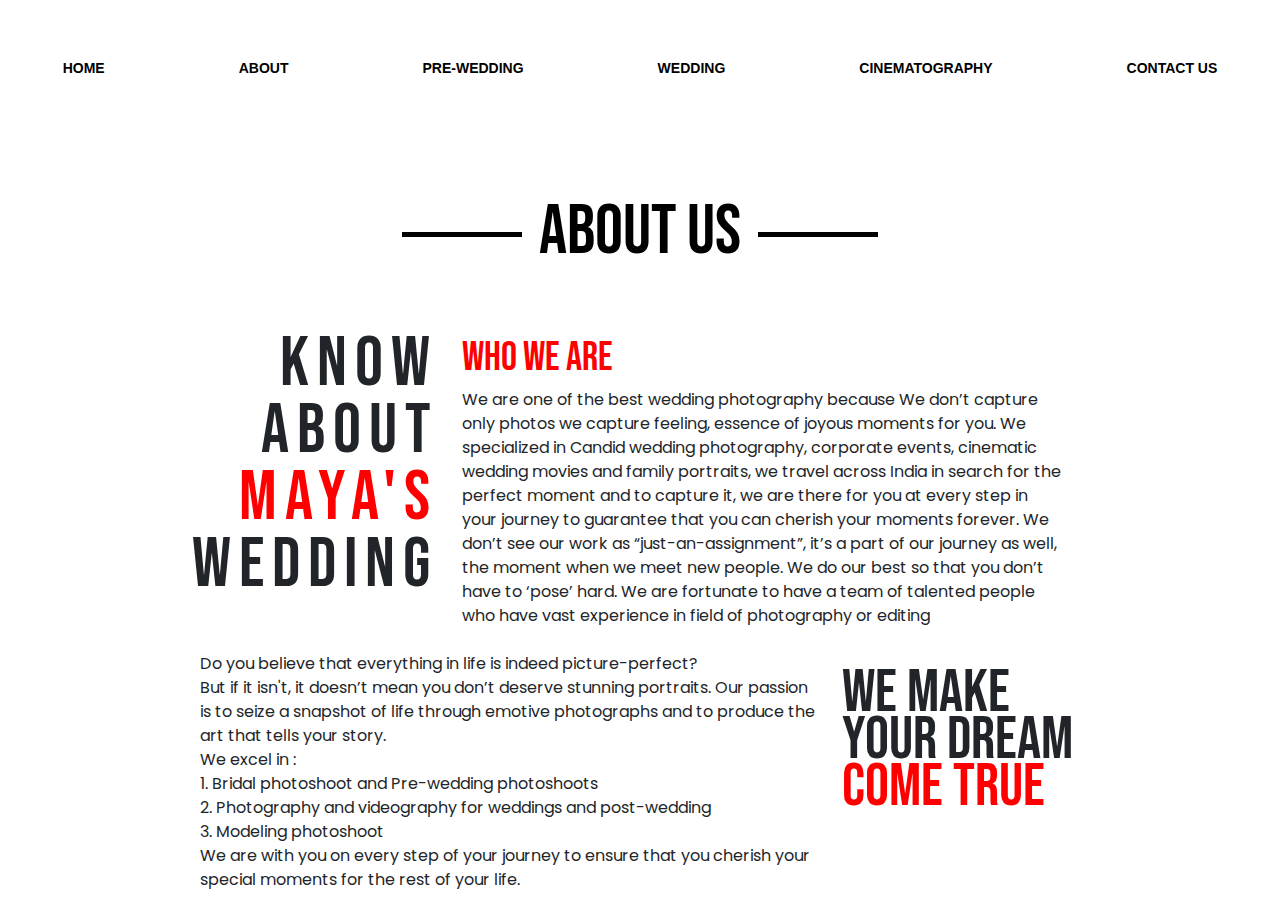
<file: about.html>
<!DOCTYPE html>
<html lang="en">
<head>
    <meta charset="UTF-8">
    <meta http-equiv="X-UA-Compatible" content="IE=edge">
    <meta name="viewport" content="width=device-width, initial-scale=1.0">
    <link rel="stylesheet" href="./about.css">
    <link href="https://cdn.jsdelivr.net/npm/bootstrap@5.1.3/dist/css/bootstrap.min.css" rel="stylesheet">
  <script src="https://cdn.jsdelivr.net/npm/bootstrap@5.1.3/dist/js/bootstrap.bundle.min.js"></script>
  <link
      rel="stylesheet"
      href="https://cdnjs.cloudflare.com/ajax/libs/font-awesome/4.7.0/css/font-awesome.min.css"
    />
    <title>About us | Maya Wedding</title>
</head>
<body>
  <div class="header">
    <div class="cont">
        <nav>
            <button class="hamburger" id="hamburger">
                <i class="fa fa-bars"></i>
            </button>
            <ul class="nav-ul" id="nav-ul">
                <li><a href="./index.html">HOME</a></li>
                <li><a href="./about.html">ABOUT</a></li>
                <li><a href="./gallery.html">PRE-WEDDING</a></li>
                <li><a href="./wedding.html">WEDDING</a></li>
                <li><a href="./cinematography.html">CINEMATOGRAPHY</a></li>
                <li><a href="./information.html">CONTACT US</a></li>
            </ul>
        </nav>
    </div>
</div>
    <div class="container mt-2">
        <h1 id="topic">ABOUT US</h1>
    <!-- <div class="row">
        <div class="col-md-12 "><div id="intro"> <span id="howdy">Howdy and Welcome</span> ipsum dolor sit amet consectetur adipisicing elit. Accusantium, quasi quaerat? Assumenda magnam distinctio reiciendis numquam, harum ut. Animi labore quam quis illum et excepturi illo laboriosam eos quasi minus dolorum, velit, repellendus, harum corrupti hic cum delectus facere officia. Numquam sit explicabo at. Laboriosam veniam optio debitis aut quo cupiditate.</div></div>
     
      </div> -->
      <br>
      <div class="row">
        <div class="col-md-4 " id="qoute"><h2 class="design">KNOW</h2><br><h2 class="design">ABOUT</h2><br><h2 class="design" id="passion">MAYA'S</h2><br><h2 class="design"> WEDDING</h2></div>
        <div class="col-md-8 ">   <span id="who">Who We Are</span> <div class="we">We are one of the best wedding photography because We don’t capture only photos we capture feeling, essence of joyous moments for you. We specialized in Candid wedding photography, corporate events, cinematic wedding movies and family portraits, we travel across India in search for the perfect moment and to capture it, we are there for you at every step in your journey to guarantee that you can cherish your moments forever.
          We don’t see our work as “just-an-assignment”, it’s a part of our journey as well, the moment when we meet new people. We do our best so that you don’t have to ‘pose’ hard.
            We are fortunate to have a team of talented people who have vast experience in field of photography or editing</div> </div>
      </div>
      <br>
      <div class="row">
        <div class="col-md-8 "><div id="intro2">Do you believe that everything in life is indeed picture-perfect? <br>

          But if it isn't, it doesn’t mean you don’t deserve stunning portraits. Our passion is to seize a snapshot of life through emotive photographs and to produce the art that tells your story. <br> We excel in : <br>

          1. Bridal photoshoot and Pre-wedding photoshoots
          <br>
          2. Photography and videography for weddings and post-wedding
          <br>
          3. Modeling photoshoot
          <br>
          We are with you on every step of your journey to ensure that you cherish your special moments for the rest of your life.</div></div>
        <div class="col-md-4 " id="qoute"><span  class="lower-design">WE MAKE</span> <br> <span class="lower-design">YOUR DREAM</span> <br> <span class="lower-design" id="experience">COME TRUE</span></div>
      </div>
      <br>
    </div>
    
    <script>
      const hamburger=document.getElementById('hamburger')
      const navUL=document.getElementById('nav-ul')

      hamburger.addEventListener('click',()=>{
          navUL.classList.toggle('show');
      })
  </script>
</body>
</html>
</file>
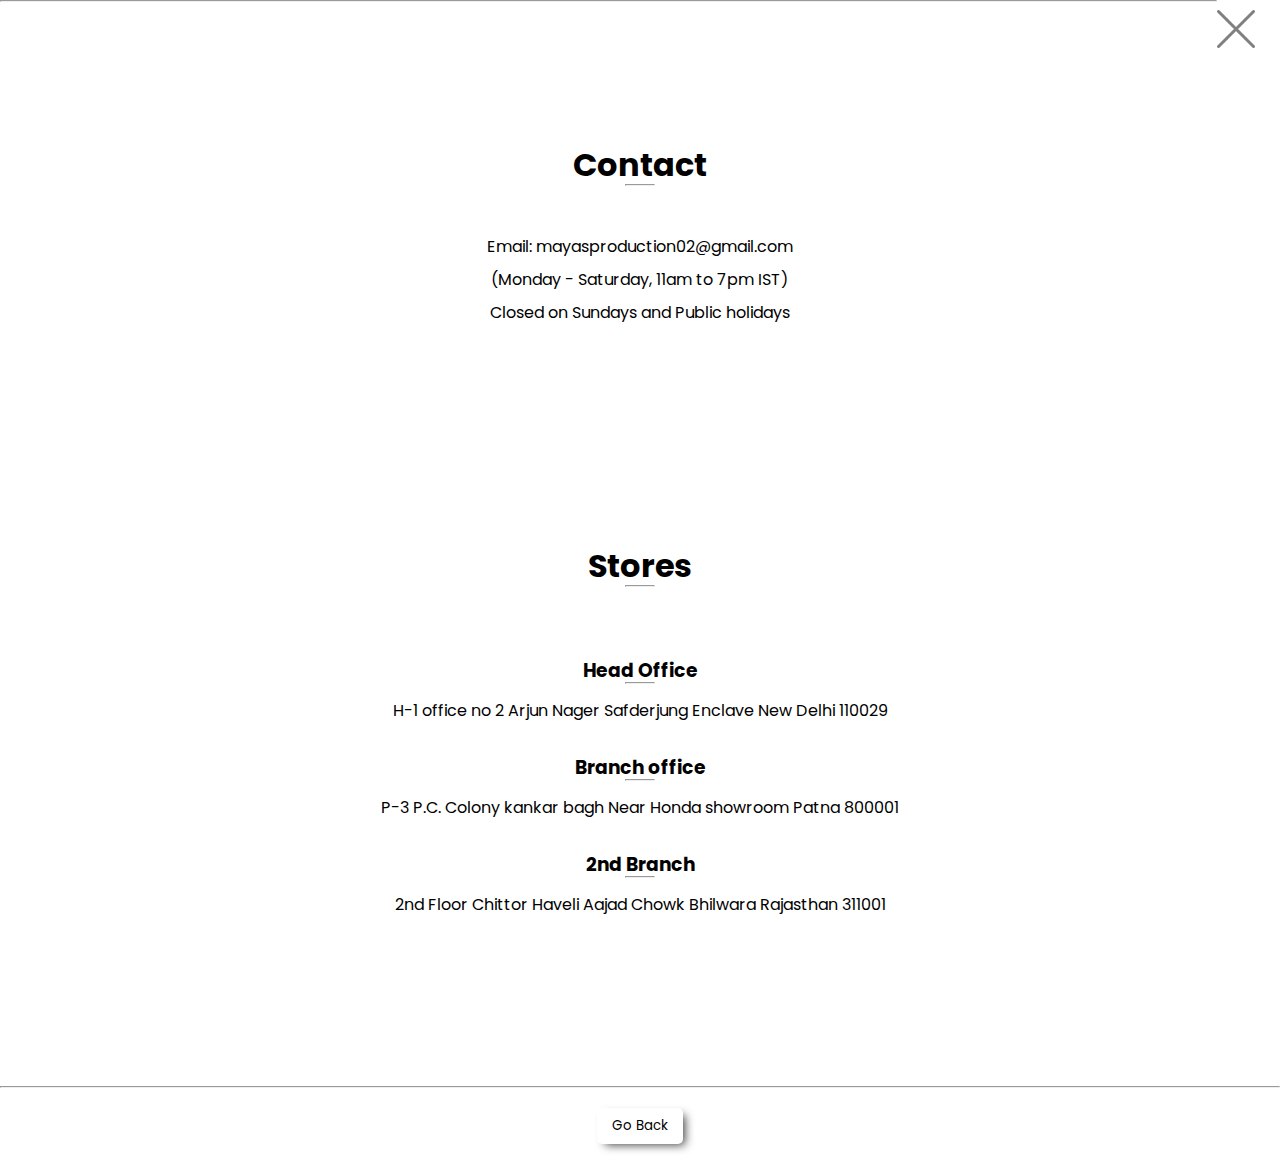
<file: information.html>
<!DOCTYPE html>
<html lang="en">
<head>
    <meta charset="UTF-8">
    <meta http-equiv="X-UA-Compatible" content="IE=edge">
    <meta name="viewport" content="width=device-width, initial-scale=1.0">
    <link href='https://unpkg.com/boxicons@2.1.2/css/boxicons.min.css' rel='stylesheet'>
    <link rel="stylesheet" href="info.css">
    <title>Contact us | Maya Wedding</title>
</head>
<body>
    <div class="header">
       <a href="index.html"> <img class="cancel" src="./assets/cancel.png" alt=""></a>
       <hr>
    </div>
    
    <div class="info-section">
        <div class="contact">
            <h1>Contact</h1>
            <hr class="con">
            <br><br>
            <span class="emai">Email: mayasproduction02@gmail.com</span>
            <!-- <span class="phone">Lorem ipsum dolor sit, amet consectetur adipisicing elit. Quia excepturi tempore, </span> -->
            <span class="time">(Monday - Saturday, 11am to 7pm IST)</span>
            <span class="closed">Closed on Sundays and Public holidays</span>

        </div>
        <div class="store flex">
            <h1>Stores</h1>
            <hr class="con">
            <br><br>
            <!-- <div>Head Office</div>
            <div>Lorem ipsum dolor sit amet.</div>
            <div>Lorem ipsum dolor, sit amet consectetur adip</div>
            <div>Lorem ipsum dolor sit amet.</div>
            <div>Lorem ipsum, dolor sit amet consectetu.</div>
            <br>
            <div>Regards</div>
            <div>owner</div> -->
        </div>
        <br><br>
        <div class="location flex">
            <h3>Head Office</h3>
            <hr class="con">
            <br>
            <div>H-1 office no 2 Arjun Nager Safderjung Enclave New Delhi 110029 </div>
            <!-- <div>sum.</div>
            <div>Lorem ipsum dolor sit amet consecLorem ipsum dolor sit amet.</div>
            <div>Lorem, iptetur.</div> -->
        </div>
        <br><br>
        <div class="location flex">
            <h3>Branch office </h3>
            <hr class="con">
            <br>
            <div> P-3 P.C. Colony kankar bagh Near Honda showroom Patna 800001 </div>
            <!-- <div>Lorem ipsum dolor sit amet.</div>
            <div>Lorem, ipsum.</div>
            <div>Lorem ipsum dolor sit amet consectetur.</div> -->
        </div>
        <br><br>
        <div class="location flex">
            <h3>2nd Branch</h3>
            <hr class="con">
            <br>
            <div>2nd Floor Chittor Haveli Aajad Chowk Bhilwara Rajasthan 311001</div>
            <!-- <div>Lorem ipsum dolor sit amet.</div>
            <div>Lorem, ipsum.</div>
            <div>Lorem ipsum dolor sit amet consectetur.</div> -->
        </div>
        <br><br>
        
    </div>
    <hr id="end">
    <div class="but flex">
       <a href="index.html"> <button>Go Back</button></a>
    </div>


    



</body>
</html>
</file>
<file: about.css>
@import url('https://fonts.googleapis.com/css2?family=Bebas+Neue&display=swap');
@import url('https://fonts.googleapis.com/css2?family=Poppins:ital,wght@0,100;0,200;0,300;0,400;0,500;0,600;0,700;1,100;1,200;1,300;1,400;1,500;1,600;1,700&display=swap');

.col-md-12{
    padding: 30px 100px 30px 100px;
}
body{
    background: gray;
}
#topic{
    font-family:  'Bebas Neue', cursive;
    text-align: center;
    font-weight: bolder;
    font-weight: 400;
    font-size: 70px;
    text-align: center;
    margin: 30px auto;
    color: black;
    position: relative;
    
}
#topic:before {
    content: "";
    display: block;
    width: 120px;
    height: 5px;
    background: #000;
    left: 0;
    top: 50%;
    position: absolute;
    margin-left:25vw;
  }
  
  #topic:after {
    content: "";
    display: block;
    width: 120px;
    height: 5px;
    background: #000;
    right: 0;
    top: 50%;
    position: absolute;
    margin-right: 25vw;
  }
.design{
    font-size: 70px;
    line-height: 0.5;
    font-family:  'Bebas Neue', cursive;
    text-align: right;
    letter-spacing: 8px;
}
#qoute{
    padding-top: 1.2em;
}
.lower-design{
    font-size: 60px;
    line-height: 0.75;
    font-family:  'Bebas Neue', cursive;
}
#intro{
    padding-right: 12%;
    padding-left: 12%;
}
.we{
    padding-right: 18%;
}
#passion, #experience{
    color: red;
}
#who{
    color: red;
    font-family:  'Bebas Neue', cursive;
    font-size: 40px;
    
}
#intro2{

    padding-left: 16%;
}
#howdy{
    color: red;
    font-style: italic;
    font-family: 'Poppins', sans-serif;
    font-weight: 600;
}
.col-md-12,.col-md-8,.col-md-4{
    font-family: 'Poppins', sans-serif;
    font-weight: 400;
}
/* Extra small devices (phones, 600px and down) */
@media only screen and (max-width: 600px) {
    #topic:before{
        margin-left: 12vw;
        width: 50px;
    }
    #topic:after{
        margin-right: 12vw;
        width: 50px;
    }
    #topic{
        font-size: 40px;
    }
}

/* Small devices (portrait tablets and large phones, 600px and up) */
@media only screen and (max-width: 480px){
    #topic:before{
        margin-left: 15vw;
    }
    #topic:after{
        margin-right: 15vw;
    }
}

/* Medium devices (landscape tablets, 768px and up) */
@media only screen and (min-width: 768px) {
#topic:before{
    margin-left: 12vw;
}
#topic:after{
    margin-right: 12vw;
}
}
@media only screen and (min-width:992px){
    #topic:before{
        margin-left: 21vw;
    }
    #topic:after{
        margin-right: 21vw;
    }
}

/* Large devices (laptops/desktops, 992px and up) */


/* Extra large devices (large laptops and desktops, 1200px and up) */
@media only screen and (min-width: 1280px) {
    #topic:before{
        margin-left: 25vw;
    }
    #topic:after{
        margin-right: 25vw;
    }
}
/* .header{
    /* background: url('https://weddingasia-backend-static-file-rest-api.s3.amazonaws.com/media/slider/EVENTS/desktop-images/desktop_image_view.png'); */
    /* background-size: cover; */
    /* height: 120vh; */
/* }  */
nav{
    display: flex;
    flex-wrap: wrap;
    /* align-items: center; */
    justify-content: space-around;
    /* padding: 2.5em ; */
    /* background-color: gray; */

}
.nav-ul{
    display: flex;
    align-items: center;
    gap: 8em;
    justify-content: space-evenly;
    padding: 3em;
    list-style: none;
}
.nav-ul li a{
    white-space: nowrap;
    overflow: hidden;
    display: inline-block;
    color: black;
    /* background-color: gray; */
    font-family: Nunito, sans-serif !important;
    padding: 10px 3px;
    font-size: 14px;
    text-decoration: none;
    font-weight: 600;
}
.hamburger{
    background-color: transparent;
    border: 0;
    color: white;
    cursor: pointer;
    font-size: 20px;
    display: none;
}
.hamburger:focus{
    outline: none;
}
.text{
    position: absolute;
    top:110vh;
    right: 38%;
    color: white;
}
@media screen and (max-width:767px) {
    nav{
        padding-top: 1.2em;
        flex-direction: column;
        margin-bottom: 0;
    }
    .nav-ul{
        display: none;
        width: 100%;
        flex-direction: column;
        gap: 0;
        /* font-size: 18px; */
    }
    .nav-ul li{
        font-size: 22px;
    }
    .nav-ul.show{
        display: flex;
        transition: all 0.5s;
        /* background-color: white; */

    }
    .hamburger{
        display: block;
        color: black;
        padding-top: 0em;
        margin: 1em 15.5em 1.5em 2em;
    }
    /* .main-logo{
        width:250px;
        margin-left: 14%;
    }
    #logo{
        height: 101px;
    }
    .text{
        position: absolute;
        top:110vh;
        right: 3%;
        font-size: 10px;
        color: white;
    } */
   
}
@media screen and (min-width:1750px){
    #topic:before{
        margin-left: 20vw;
    }#topic:after{
        margin-right: 20vw;
    }
}
</file>
<file: info.css>
@import url('https://fonts.googleapis.com/css2?family=Caveat:wght@400;500;600;700&family=Dancing+Script&family=Poppins:ital,wght@0,100;0,200;0,300;0,400;1,100;1,200;1,300&display=swap');
*{
    margin: 0;
    padding: 0;
    box-sizing: border-box;
    line-height: 1.15;
    font-family: 'Poppins', sans-serif;
}
.flex{
    display: flex;
    flex-direction: column;
    justify-content: space-around;
    align-items: center;
}
.contact{
    display: flex;
    flex-direction: column;
    justify-content: space-around;
    align-items: center;
    padding-top: 10px;
    flex-wrap: wrap;
}
span{
    margin-top: 15px;
}

.cancel{
    height: 38px;
    width: 38px;
    margin: 10px 25px 10px 0;
    float: right;

    cursor: pointer;
    opacity: 0.5;
}

.con{
    width:30px;
}

.store{
    margin-top: 25vh;
}
.info-section{
    margin-top:15vh;
    margin-bottom: 15vh;
}
.end{
    opacity: 0.5;
}
button{
    margin: 1.5em 0 1.5em 0;
    padding: 10px 15px 10px 15px;
    background: transparent;
    border-radius: 5px;
    border: none;
    box-shadow: 5px 4px 10px -3px rgba(0,0,0,0.75);
    -webkit-box-shadow: 5px 4px 10px -3px rgba(0,0,0,0.75);
    -moz-box-shadow: 5px 4px 10px -3px rgba(0,0,0,0.75);
    cursor: pointer;
}
@media (max-width:768px){
    .cancel{
        height: 20px;
        width: 20px;
    }
    .store{
        margin-top: 18vh;
    }
    .phone{
        margin-left: 30px;
    }
    .info-section{
        margin-top: 10vh;
        margin-bottom: 9vh;
    }
}
</file>
